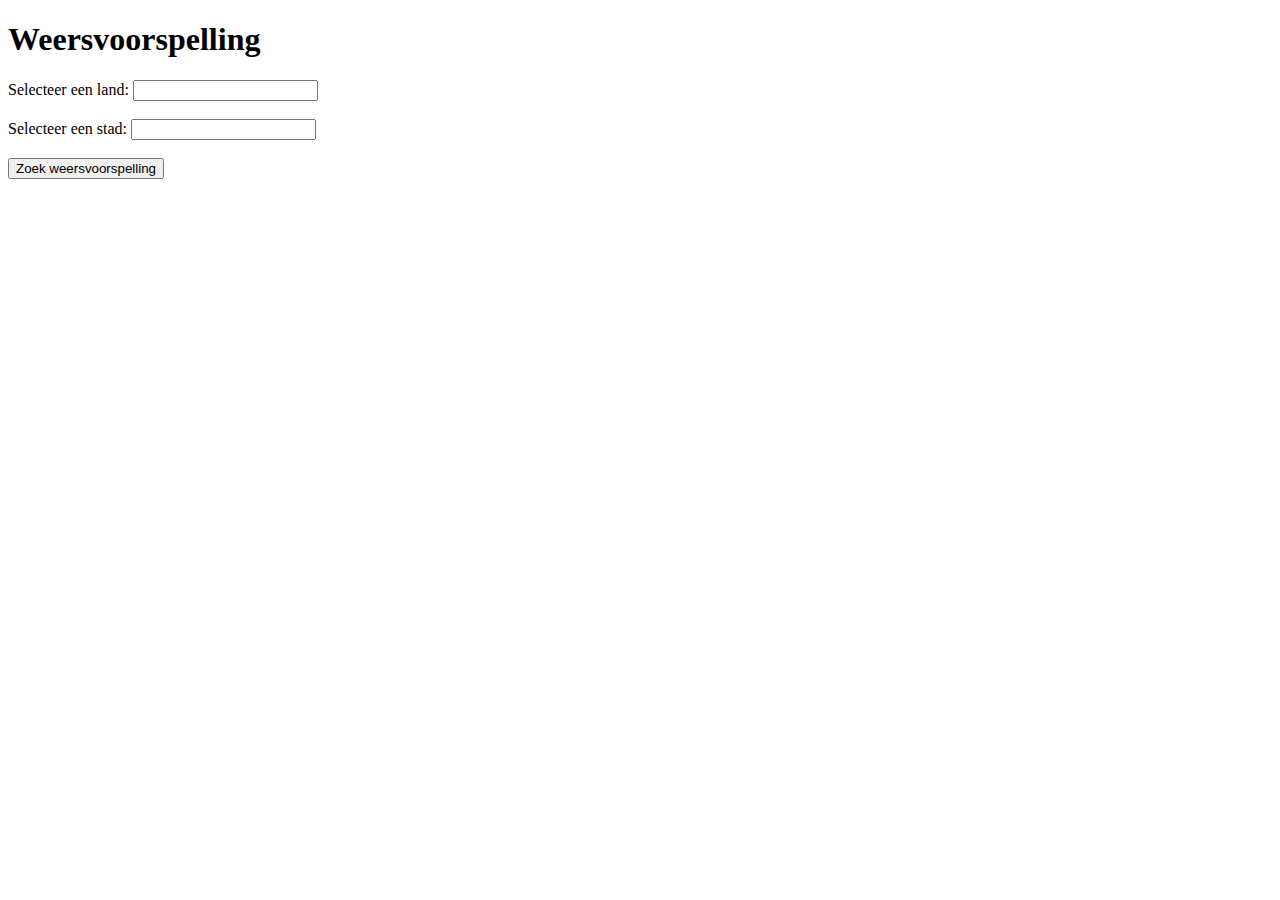
<file: index.html>
<!DOCTYPE html>
<html>
<head>
    <title>Weersvoorspelling</title>
</head>
<body>
    <h1>Weersvoorspelling</h1>
    <form action="forecast.html" method="POST">
        <label for="country">Selecteer een land:</label>
        <input type="text" id="country" name="country" required><br><br>
        <label for="city">Selecteer een stad:</label>
        <input type="text" id="city" name="city" required><br><br>
        <input type="submit" value="Zoek weersvoorspelling">
    </form>
</body>
</html>
</file>
